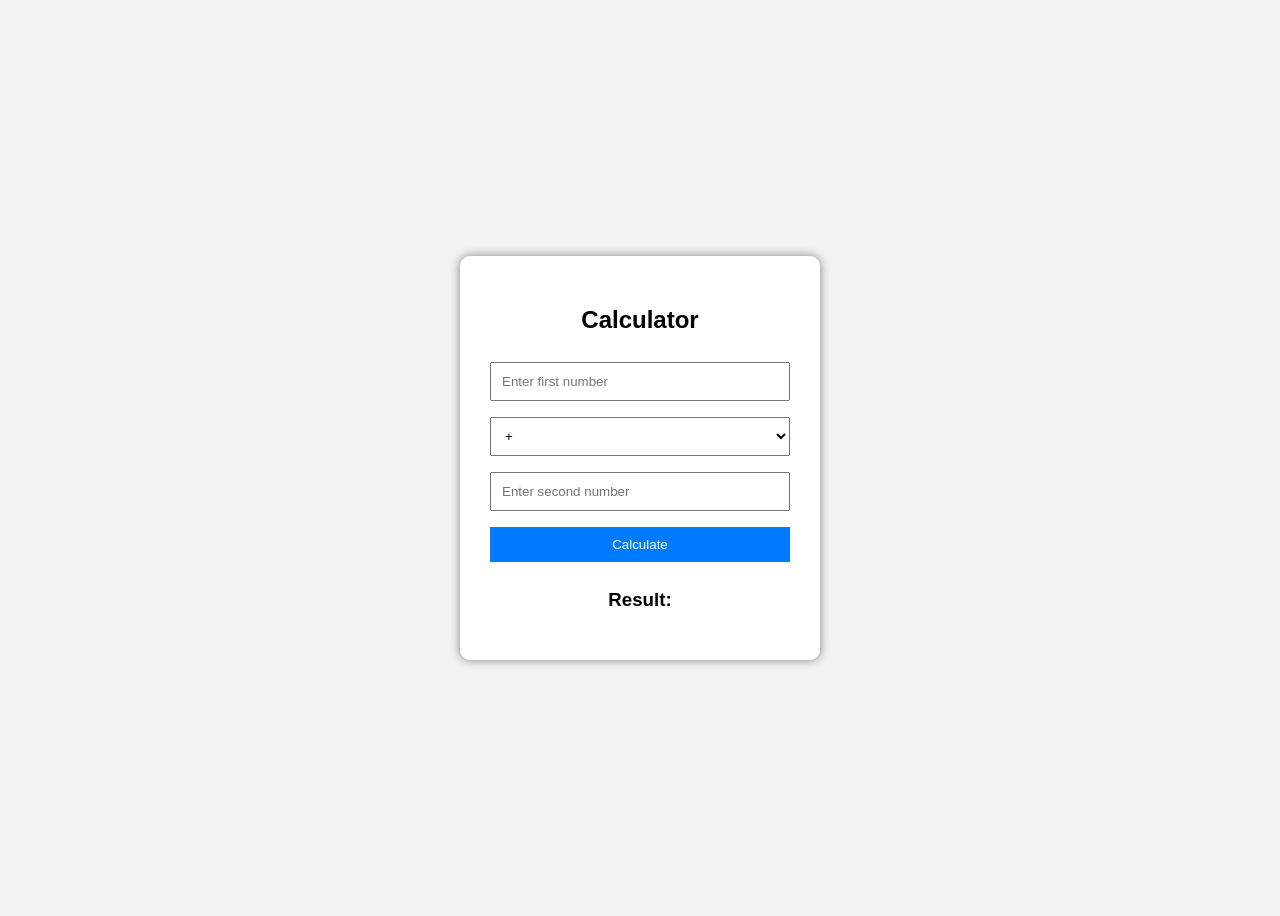
<file: frontend/index.html>
<!DOCTYPE html>
<html>

<head>
    <title>Simple Calculator</title>
    <link rel="stylesheet" href="style.css">
</head>

<body>

    <div class="calculator">
        <h2>Calculator</h2>

        <input type="number" id="num1" placeholder="Enter first number">

        <select id="operator">
            <option value="+">+</option>
            <option value="-">-</option>
            <option value="*">*</option>
            <option value="/">/</option>
        </select>

        <input type="number" id="num2" placeholder="Enter second number">

        <button onclick="calculate()">Calculate</button>

        <h3 id="result">Result: </h3>
    </div>

    <script src="script.js"></script>

</body>
</html>
</file>
<file: frontend/style.css>
body {
    font-family: Arial, sans-serif;
    background: #f2f2f2;

    display: flex;
    justify-content: center;
    align-items: center;

    height: 100vh;
}

.calculator {
    background: white;
    padding: 30px;
    width: 300px;
    text-align: center;
    border-radius: 10px;
    box-shadow: 0 0 10px gray;
}

input,
select,
button {
    width: 100%;
    padding: 10px;
    margin: 8px 0;
    box-sizing: border-box;
}

button {
    background: #007bff;
    color: white;
    border: none;
    cursor: pointer;
}

button:hover {
    background: #0056b3;
}
</file>
